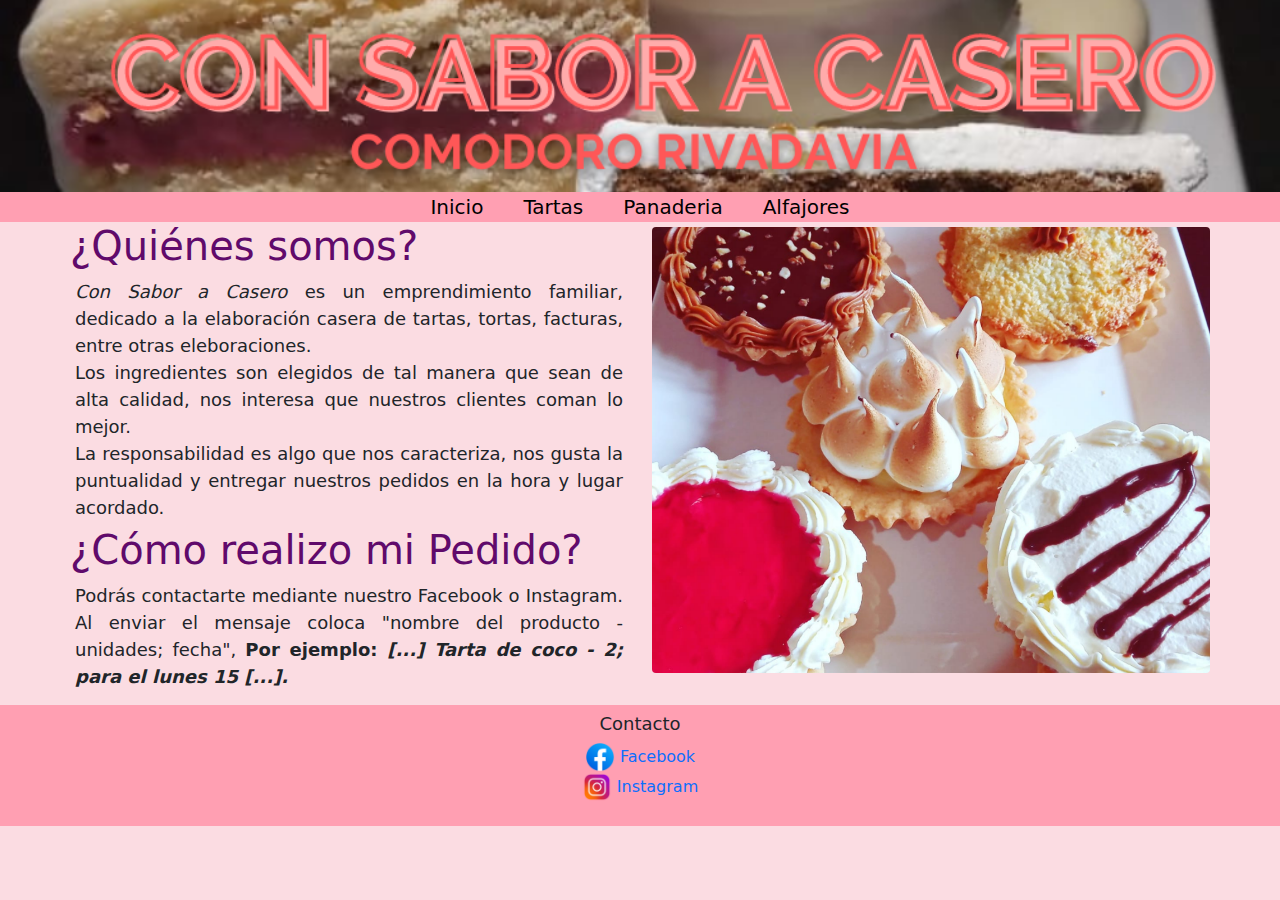
<file: index.html>
<!DOCTYPE html>
<html lang="en">
<head>
    <meta charset="UTF-8">
    <meta http-equiv="X-UA-Compatible" content="IE=edge">
    <meta name="viewport" content="width=device-width, initial-scale=1.0">
    <title>Con Sabor a Casero</title>
    <link rel="stylesheet" href="./CSS/bootstrap.css">
    <link rel="stylesheet" href="./CSS/estiloInicio.css">
</head>
<body>
    <header>
        <div>
            <img class= "portada"  src="./Imagenes/consaborbanner.png" alt="Con Sabor a Casero">
        </div>
        <nav class="nav justify-content-center">
            <a class="link" href="index.html"> Inicio</a>
            <a class="link" href="tartas.html">Tartas</a>
            <a class="link" href="panaderia.html">Panaderia</a>
            <a class="link" href="alfajores.html">Alfajores</a>
        </nav>
    </header>
    <section>
            <div class="container">
                <div class="row">
                    <div class="col-sm-12 col-xl-6">
                        <h1>¿Quiénes somos?</h1>
                        <p > <i>Con Sabor a Casero</i> es un emprendimiento familiar, dedicado a la elaboración casera de tartas, tortas, facturas, entre otras eleboraciones. <br> Los ingredientes son elegidos de tal manera que sean de alta calidad, nos interesa que nuestros clientes coman lo mejor. <br> La responsabilidad es algo que nos caracteriza, nos gusta la puntualidad y entregar nuestros pedidos en la hora y lugar acordado.</p>
                        <h1>¿Cómo realizo mi Pedido?</h1>
                        <p> Podrás contactarte mediante nuestro Facebook o Instagram. Al enviar el mensaje coloca "nombre del producto - unidades; fecha", <b>Por ejemplo: <i>[...] Tarta de coco - 2; para el lunes 15 [...].</i></b></p>
                    </div>
                    <div class="col-sm-12 col-xl-6 ">
                        <img class="img-fluid rounded mx-auto d-block imgmargin" src="./Imagenes/inicio.png" alt="reposteria">
                    </div>
                </div>

            </div>
    </section>
    <footer >
        <p>Contacto</p>
        <a class="text-decoration-none" href="https://www.facebook.com/profile.php?id=100004513545306"><img class="icono" src="./Imagenes/iconofb2.png" alt="iconfb"> Facebook</a>
        <a class="text-decoration-none" href="https://www.instagram.com/consaboracasero/"><img class="icono" src="./Imagenes/iconig.png" alt="iconfb"> Instagram </a> <br>
    </footer>
</body>
</html>
</file>
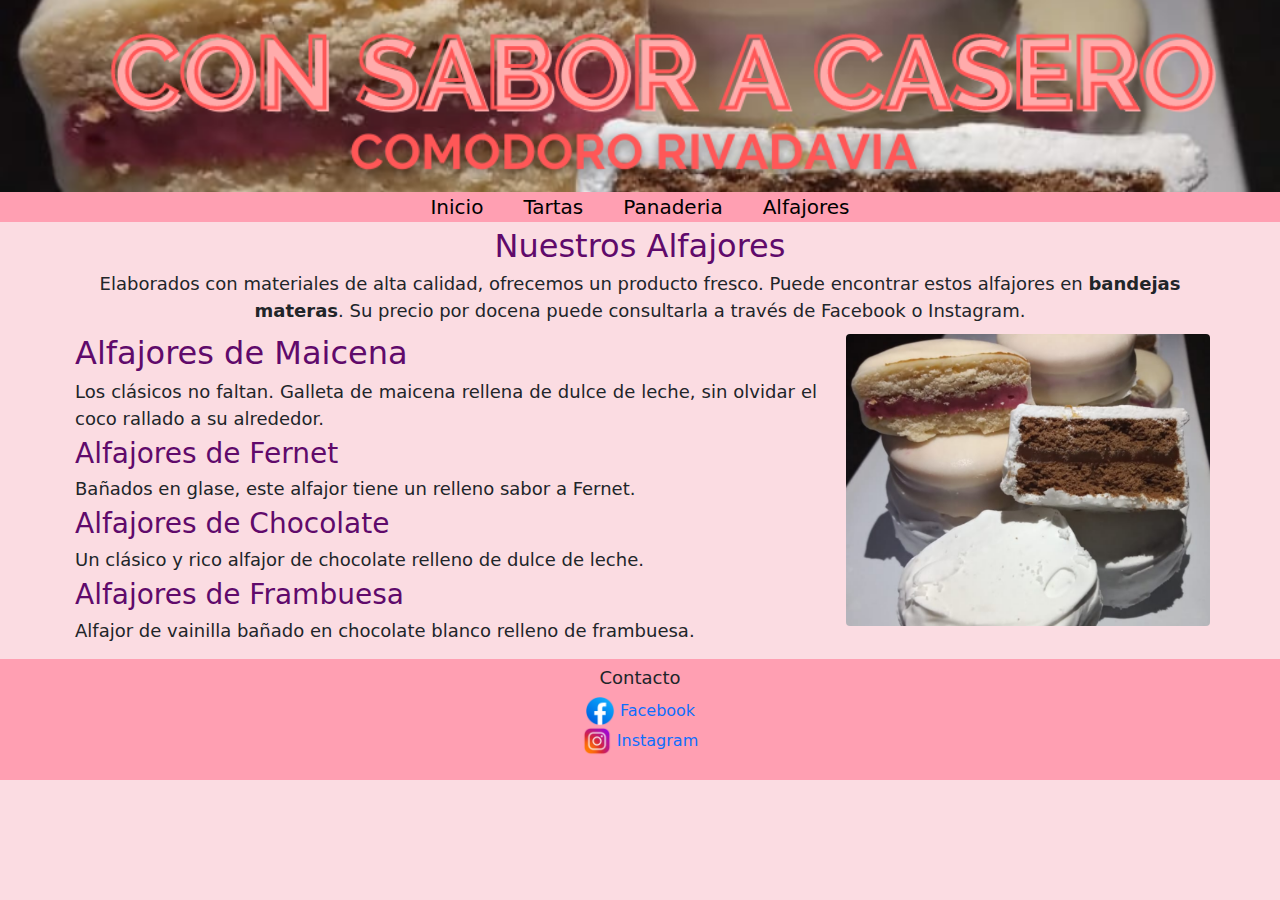
<file: alfajores.html>
<!DOCTYPE html>
<html lang="en">
<head>
    <meta charset="UTF-8">
    <meta http-equiv="X-UA-Compatible" content="IE=edge">
    <meta name="viewport" content="width=device-width, initial-scale=1.0">
    <title>Con Sabor a Casero</title>
    <link rel="stylesheet" href="./CSS/bootstrap.css">
    <link rel="stylesheet" href="./CSS/estiloInicio.css">
</head>
<body>
    <header>
        <div>
            <img class= "portada"  src="./Imagenes/consaborbanner.png" alt="Con Sabor a Casero">
        </div>
        <nav class="nav justify-content-center">
            <a class="link" href="index.html"> Inicio</a>
            <a class="link" href="tartas.html">Tartas</a>
            <a class="link" href="panaderia.html">Panaderia</a>
            <a class="link" href="alfajores.html">Alfajores</a>
        </nav>
    </header>
    <section>
        <div class="container">
            <h2 class="encabezado">Nuestros Alfajores</h2>
            <p class="encabezado"> Elaborados con materiales de alta calidad, ofrecemos un producto fresco. Puede encontrar estos alfajores en <b>bandejas materas</b>. Su precio por docena puede consultarla a través de Facebook o Instagram.</p> 
            <div class="row">
                <div class="col-sm-12 col-xl-8">
                    <h2>Alfajores de Maicena</h2>
                    <p >Los clásicos no faltan. Galleta de maicena rellena de dulce de leche, sin olvidar el coco rallado a su alrededor. </p>
                    <h3>Alfajores de Fernet</h3>
                    <p>Bañados en glase, este alfajor tiene un relleno sabor a Fernet.</p>
                    <h3>Alfajores de Chocolate</h3>
                    <p> Un clásico y rico alfajor de chocolate relleno de dulce de leche.</p>
                    <h3>Alfajores de Frambuesa</h3>
                    <p>Alfajor de vainilla bañado en chocolate blanco relleno de frambuesa.</p>
                    
                </div>
                <div class="col-sm-12 col-xl-4">
                    <img class="img-fluid rounded mx-auto d-block imgmargin" src="./Imagenes/alfajores.png" alt="alfajor">
                </div>
            </div>
        </div>
       
    </section>
</body>
<footer>
    <p>Contacto</p>
    <a class="text-decoration-none" href="https://www.facebook.com/profile.php?id=100004513545306"><img class="icono" src="./Imagenes/iconofb2.png" alt="iconfb"> Facebook</a>
    <a class="text-decoration-none" href="https://www.instagram.com/consaboracasero/"><img class="icono" src="./Imagenes/iconig.png" alt="iconfb"> Instagram </a> <br>
</footer>
</html>
</file>
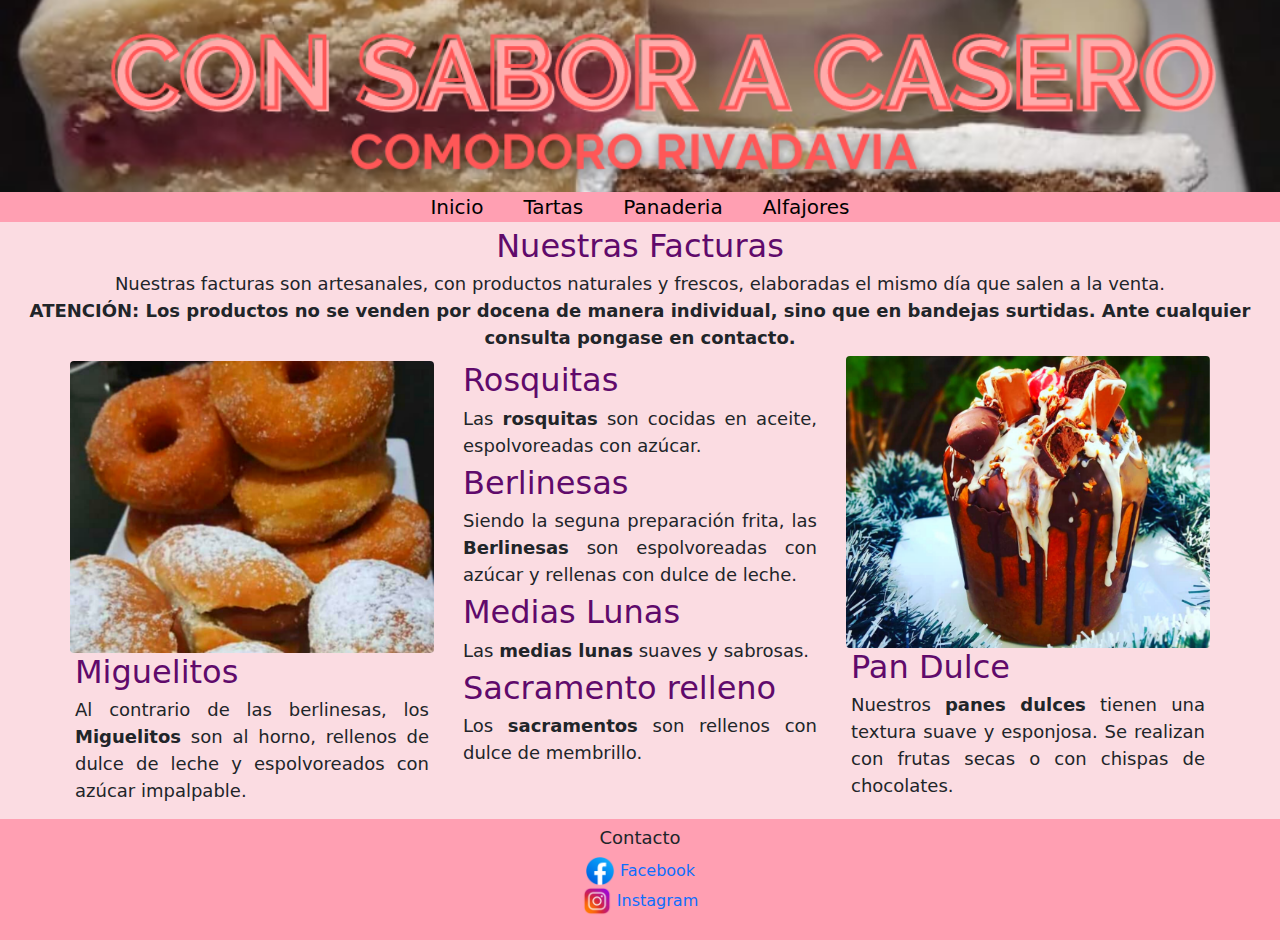
<file: panaderia.html>
<!DOCTYPE html>
<html lang="en">
<head>
    <meta charset="UTF-8">
    <meta http-equiv="X-UA-Compatible" content="IE=edge">
    <meta name="viewport" content="width=device-width, initial-scale=1.0">
    <title>Con Sabor a Casero</title>
    <link rel="stylesheet" href="./CSS/bootstrap.css">
    <link rel="stylesheet" href="./CSS/estiloInicio.css">
</head>
<body>
    <header>
        <div>
            <img class= "portada"  src="./Imagenes/consaborbanner.png" alt="Con Sabor a Casero">
        </div>
        <nav class="nav justify-content-center">
            <a class="link" href="index.html"> Inicio</a>
            <a class="link" href="tartas.html">Tartas</a>
            <a class="link" href="panaderia.html">Panaderia</a>
            <a class="link" href="alfajores.html">Alfajores</a>
        </nav>
    </header>
    <section>
        <h2 class="encabezado">Nuestras Facturas</h2>
        <p class="encabezado">Nuestras facturas son artesanales, con productos naturales y frescos, elaboradas el mismo día que salen a la venta. <br> <b>ATENCIÓN: Los productos no se venden por docena de manera individual, sino que en bandejas surtidas. Ante cualquier consulta pongase en contacto.</b></p>
        <div class="container">
            <div class="row">
                <div class="col-sm-12 col-xl-4">
                    <img class="img-fluid rounded float-start imgmargin" src="./Imagenes/miguelitos.png" alt="panaderia" title="rosquitas y miguelitos">
                    <h2>Miguelitos</h2>
                    <p>Al contrario de las berlinesas, los <b>Miguelitos</b> son al horno, rellenos de dulce de leche y espolvoreados con azúcar impalpable.</p>
                </div>
                <div class="col-sm-12 col-xl-4">
                    <h2>Rosquitas </h2>
                    <p>Las <b> rosquitas</b>  son cocidas en aceite, espolvoreadas con azúcar.</p>
                    <h2>Berlinesas</h2>
                    <p>Siendo la seguna preparación frita, las <b>Berlinesas</b> son espolvoreadas con azúcar y rellenas con dulce de leche.</p>
                    <h2>Medias Lunas</h2>
                    <p>Las <b>medias lunas</b> suaves y sabrosas.</p>
                    <h2>Sacramento relleno</h2>
                    <p>Los <b>sacramentos</b> son rellenos con dulce de membrillo.</p>
                   
                </div>
                <div class="col-sm-12 col-xl-4">
                    <img class="img-fluid rounded rounded float-end" src="./Imagenes/pandulce.png" alt="panaderia" title="Miguelitos y Rosquitas">
                    <h2>Pan Dulce</h2>
                    <p>Nuestros <b>panes dulces</b> tienen una textura suave y esponjosa. Se realizan con frutas secas o con chispas de chocolates.</p>
                </div>
                
            </div>
        </div>
    </section>
</body>
<footer>
    <p>Contacto</p>
    <a class="text-decoration-none" href="https://www.facebook.com/profile.php?id=100004513545306" ><img class="icono" src="./Imagenes/iconofb2.png" alt="iconfb"> Facebook</a>
    <a class="text-decoration-none" href="https://www.instagram.com/consaboracasero/"><img class="icono" src="./Imagenes/iconig.png" alt="iconfb"> Instagram </a> <br>
</footer>
</html>
</file>
<file: CSS/estiloInicio.css>
body{
    background-color: #FBDCE2;
}
h1{
    color: #600a6b;
}
h2{
    color: #600a6b;
    margin: 5px;
}
h3{
    color: #600a6b;
    margin: 5px;
}
nav{
    
    border-color: teal ;
    background-color: #FF9FB2;
    font-size: 20px;
    margin-bottom: 5px;
}
p{
    text-align: justify;
    font-size: 18px;
    margin: 5px;
}
.imgmargin{
    margin-top: 5px;
    margin-right: 5px;
}
footer{
    display: flex;
    flex-direction: column;
    align-items: center;
    bottom: 0;
    width: 100%;
    margin-top: 10px;
    background-color:#FF9FB2;
}
.footermenu{
    display: flex;
    flex-direction: column;
    align-items: center;
    position:fixed;
    bottom: 0;
    width: 100%;
    margin-top: 10px;
    background-color:#FF9FB2;
}
.titulo{
    display:flex;
    flex-flow: column wrap;
    align-content: center;
}
.portada{
    top: 0;
    width: 100%;
}

.subtitulo{
    text-align: center;
}
.link{
    padding-left: 20px;
    padding-right: 20px;
    outline:none;
    text-decoration: none;
    color: black; 
    display: inline-block;
}
a:hover {
    background: #7D80DA;
    color: #351431;
}

.encabezado{
    text-align: center;
}
.container{
    padding: 0;
    padding-right: 0;
    
    width: 100%;
    
}
.icono{
    width: 30px;
    height: 30px;
}
@media(max-width:584px){
    nav{
        display: block;
        margin: 0;
        width: auto;
    }
    .link{
        display: block;
    }
    .container{
        margin: 0;
        margin-right: 0;
        margin-left: 0;
    }
    .portada{
        width: 100%;
    }
    .encabezado{
        text-align: justify;
    }
    
}
</file>
